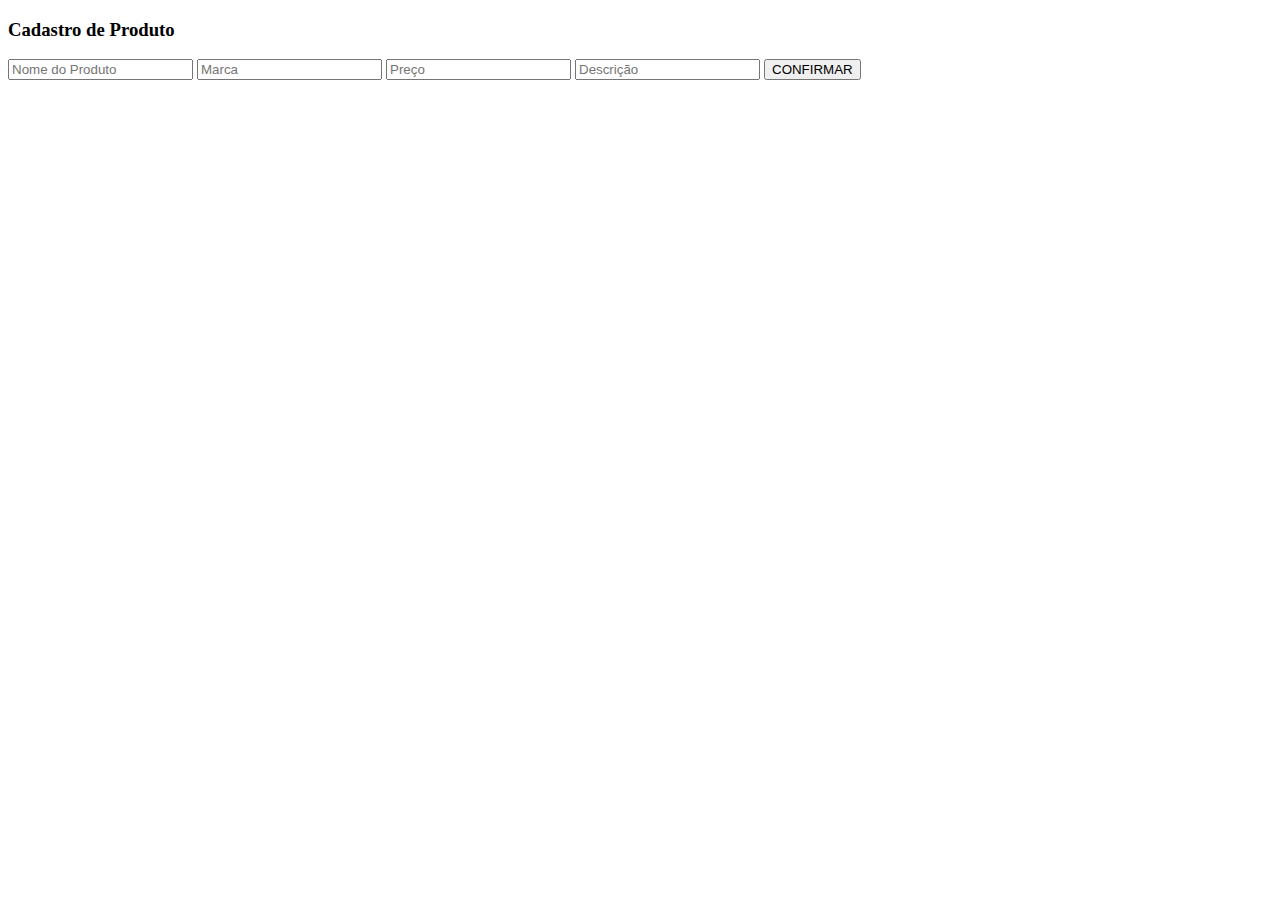
<file: site/html/cadastro-produto.html>
<!DOCTYPE html>
<html lang="pt-br">          
    <head>
        <meta charset="UTF-8" />
        <title>Tela de cadastro produto</title>
        <script src="../js/index.js"></script>
        
    </head>

<body class="corpo">
    <div class="container">
        <div class="formulario">
            <form id="form-cadastropd" action="../php/cadastrar-produto.php" method="POST">
                <h3>Cadastro de Produto</h3>
                <input type="text" name="nome" placeholder="Nome do Produto" required minlength="3" maxlength="80" id="nome">
                
                <input type="text" name="marca" placeholder="Marca" required minlength="3" maxlength="80"  id="marca">
                
                <input type="text" name="preco" placeholder="Preço" required minlength="3" maxlength="80" id="preco">
                
                <input type="text" name="descricao" placeholder="Descrição" required minlength="3" maxlength="300" id="descricao">
                
                <input type="submit" value="CONFIRMAR" onclick="">
            </form>
        </div>
    </div>
</body>
</html>
</file>
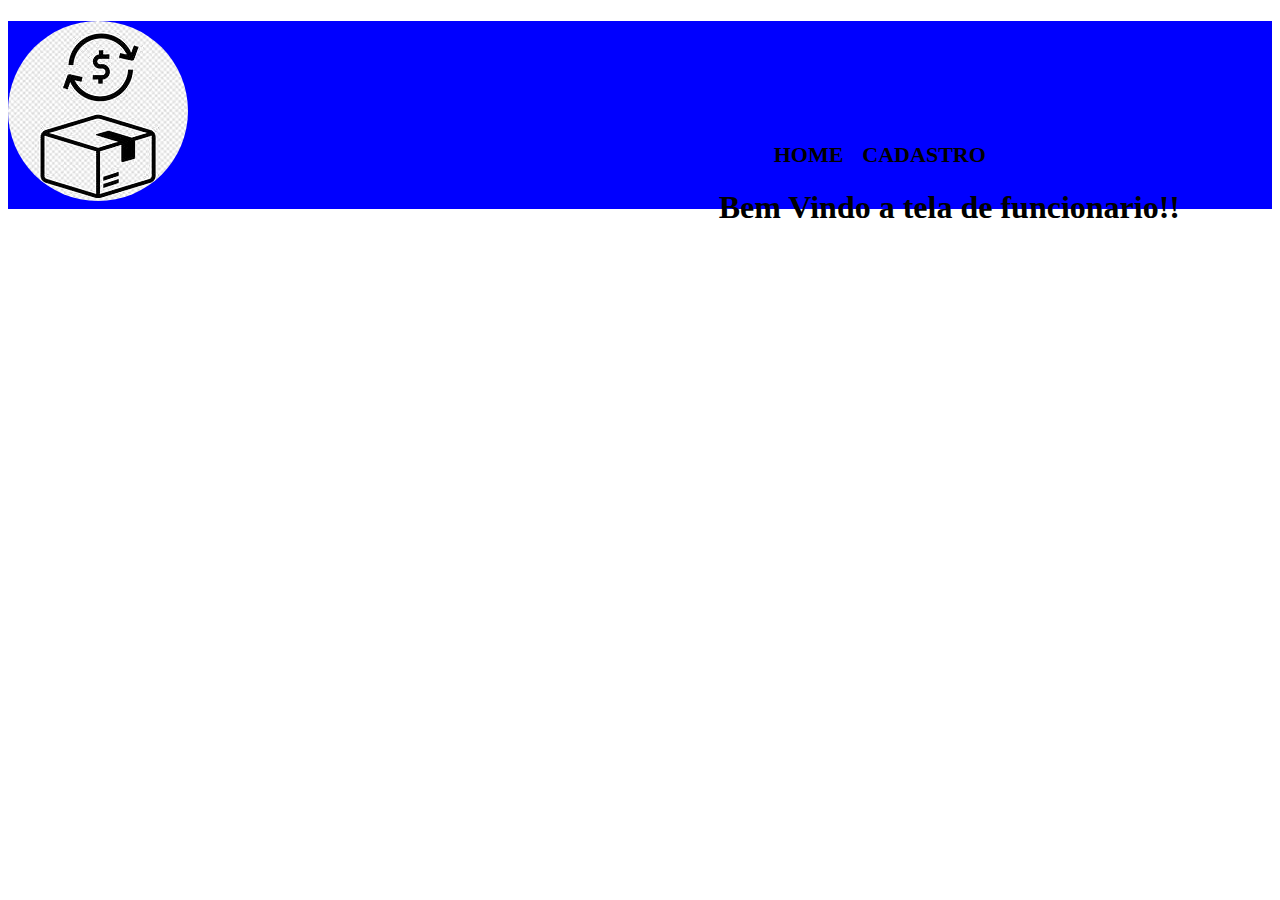
<file: site/html/home.html>
<!DOCTYPE html>
<html lang="pt-br">

<head>
    <meta charset="UTF-8">
    <meta name="viewport" content="width=device-width, initial-scale=1.0">
    <title>HOME PAGE</title>
    <link rel="stylesheet" href="../css/home.css">
</head>

<body>
    <header>
        <div class="caixa">
            <h1><img src="../img/logo.jpg" alt="logo"></h1>

            <nav>
                <ul>
                    <li><a href="index.html">Home</a></li>
                    <li><a href="../php/cadastrar-produto.php">Cadastro</a></li>
                    
                </ul>
                <h1>Bem Vindo a tela de funcionario!!</h1>
                

            </nav>
        </div>
    </header>


</body>

</html>
</file>
<file: site/css/home.css>
header{
   background-color: blue;
}

nav {
 
    position: absolute;
    top: 126px;
    right: 100px;
 
 }
 
 nav li {
    display: inline;
    margin: 0 0 0 15px;
 
 
 }
 
 nav a {
 
    text-transform: uppercase;
    color: #000000;
    font-weight: bold;
    font-size: 22px;
    text-decoration: none;
 
 
 }
 nav a:hover{
    color: #c78c19;
 
 }
 img{
   border-radius: 100px;
   
 }
</file>
